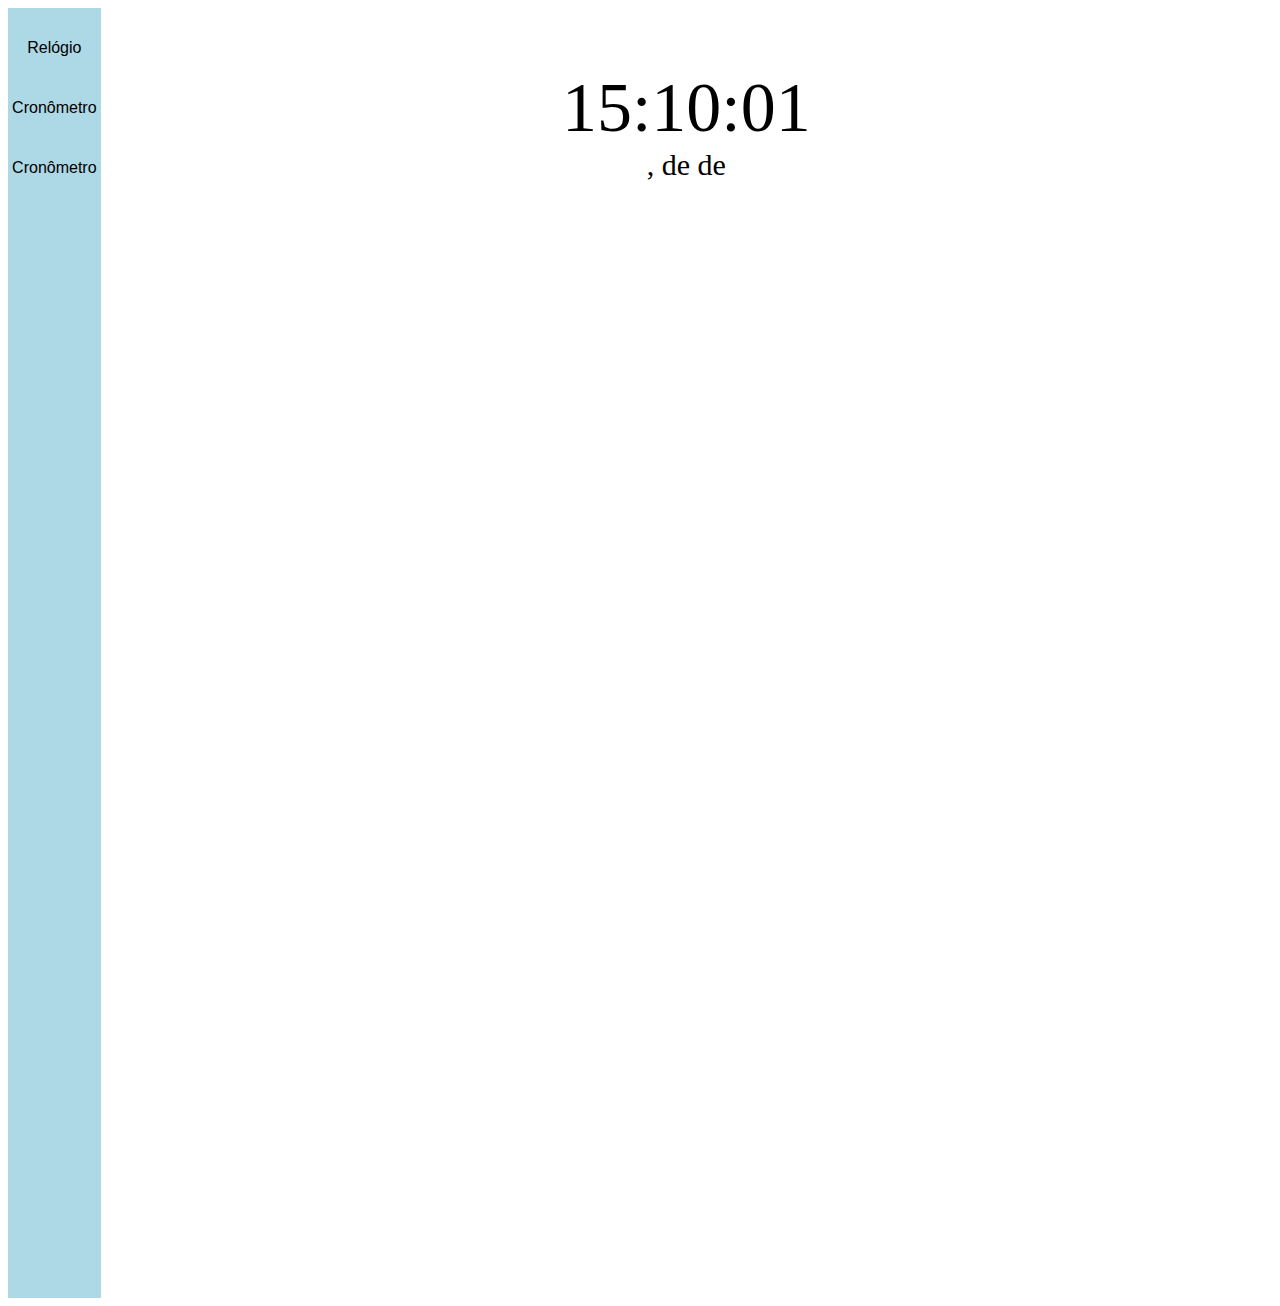
<file: index.html>
<!DOCTYPE html>
<html lang="pt-br">
<head>
    <meta charset="UTF-8">
    <meta http-equiv="X-UA-Compatible" content="IE=edge">
    <meta name="viewport" content="width=device-width, initial-scale=1.0">
    <link rel="stylesheet" href="style.css">
    <title>Relógio On-line</title>
</head>
<body>
    <div class = "menu">
        <div class="itens" id="botao-relogio"><a href="./index.html">Relógio</a></div>     
        <div class="itens" id="botao-cronometro"><a href="./cronometro.html">Cronômetro</a></div>
        <div class="itens" id="botao-despertaor"><a href="./despertador.html">Cronômetro</a></div>
            
    </div>
    
    <div class="principal" id="painel">
        <div id="relogio">
           <span id="hora"></span>:<span id="minutos"></span>:<span id="segundos"></span>
        </div>
        <div class="data">
            <span id="diaDaSemana"></span>, <span id="diaDoMes"></span> de <span id="mes"></span> de <span id="ano"></span>
        </div>
    </div>
    <script src="./script.js"></script>
</body>
</html>
</file>
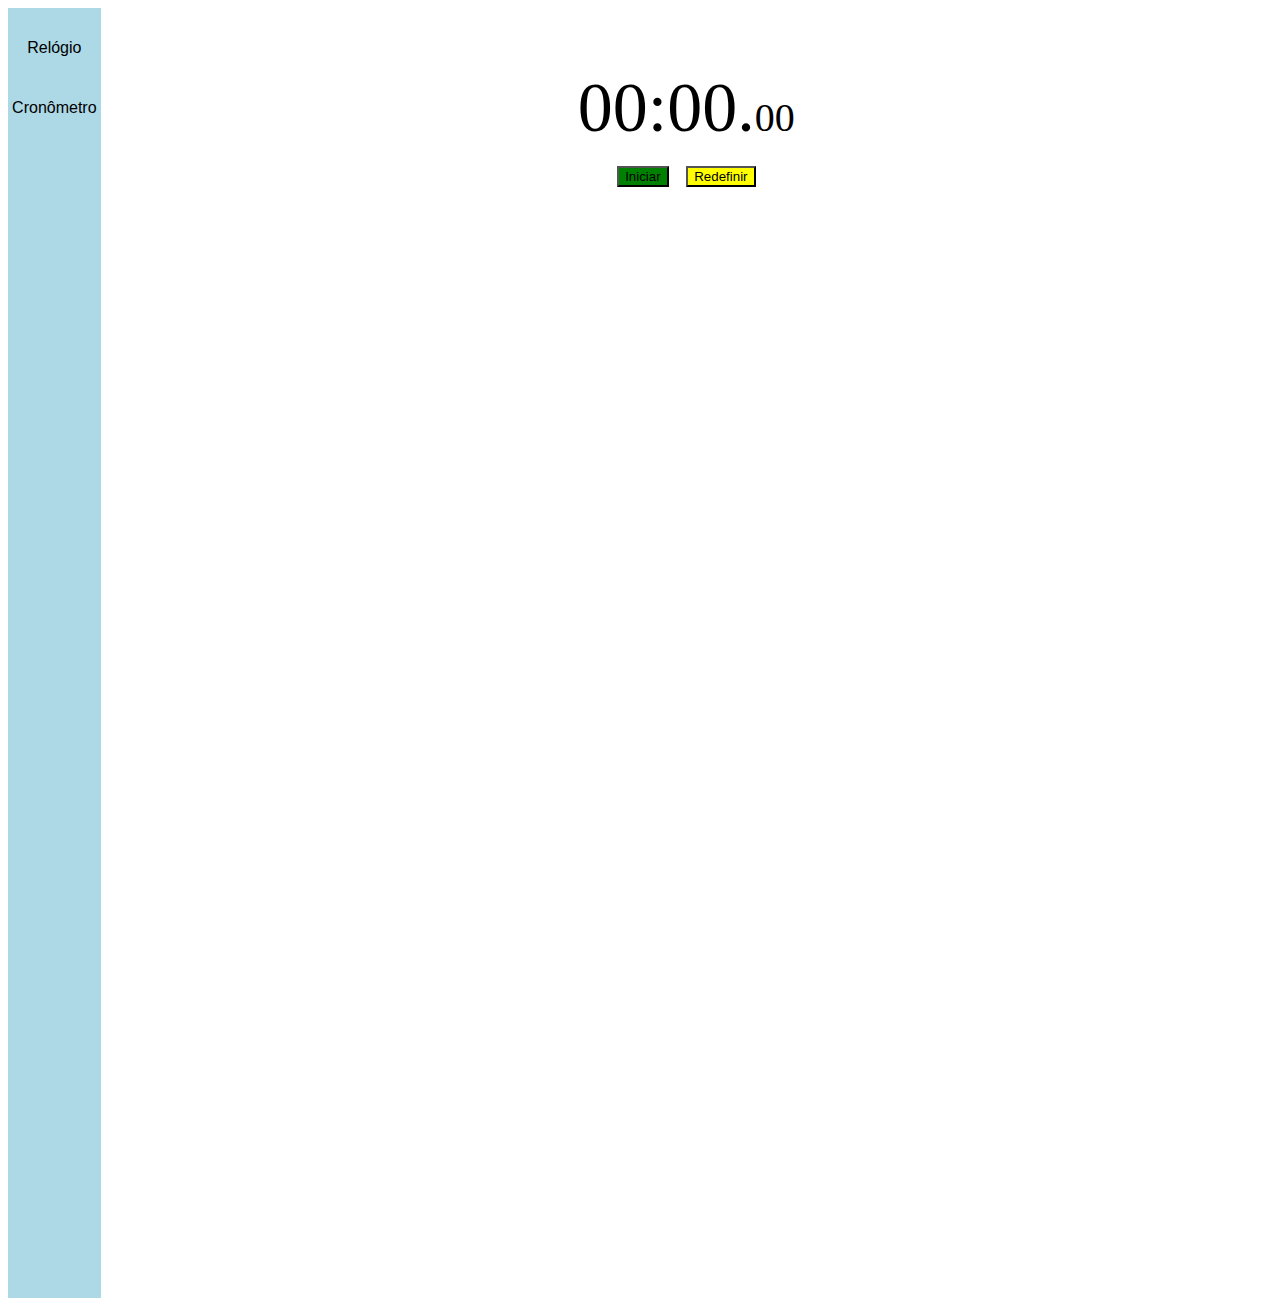
<file: cronometro.html>
<!DOCTYPE html>
<html lang="pt-br">
<head>
    <meta charset="UTF-8">
    <meta http-equiv="X-UA-Compatible" content="IE=edge">
    <meta name="viewport" content="width=device-width, initial-scale=1.0">
    <link rel="stylesheet" href="style.css">
    <title>Relógio On-line</title>
</head>
<body>
    <div class = "menu">
        <div class="itens" id="botao-relogio"><a href="./index.html">Relógio</a></div>     
        <div class="itens" id="botao-cronometro"><a href="./cronometro.html">Cronômetro</a></div>
            
    </div>
    
    <div class="principal" id="painel">
        <div id="cronometro">
           <span id="crono-minutos">00</span>:<span id="crono-segundos">00</span>.<span id="crono-centesimos">00</span>
        </div>
        <div class="crono-botoes">
            <button class="crono-botao" id="crono-botao-iniciar">Iniciar</button>
            <button class="crono-botao" id="crono-botao-redefinir">Redefinir</button>
            
        </div>
    </div>
    <script src="./script_cronometro.js"></script>
</body>
</html>
</file>
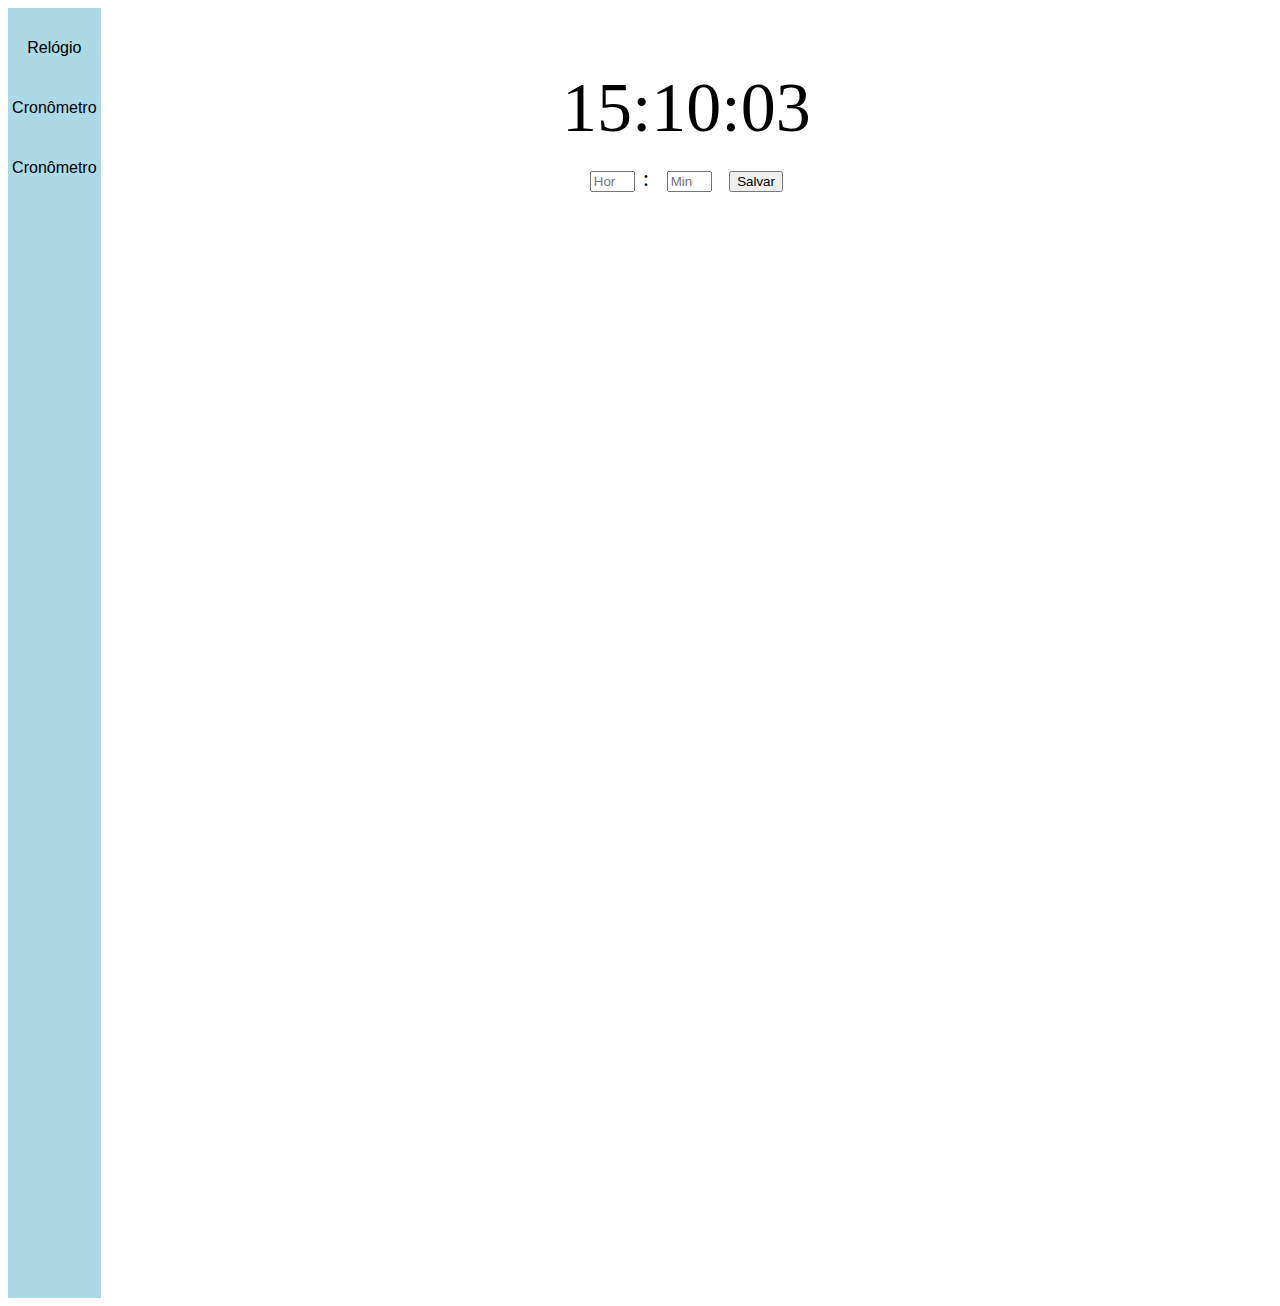
<file: despertador.html>
<!DOCTYPE html>
<html lang="pt-br">
<head>
    <meta charset="UTF-8">
    <meta http-equiv="X-UA-Compatible" content="IE=edge">
    <meta name="viewport" content="width=device-width, initial-scale=1.0">
    <link rel="stylesheet" href="style.css">
    <title>Relógio On-line</title>
</head>
<body>
    <div class = "menu">
        <div class="itens" id="botao-relogio"><a href="./index.html">Relógio</a></div>     
        <div class="itens" id="botao-cronometro"><a href="./cronometro.html">Cronômetro</a></div>
        <div class="itens" id="botao-despertaor"><a href="./despertador.html">Cronômetro</a></div>
            
    </div>
    
    
    <div class="principal" id="painel">
        <div id="relogio">
           <span id="hora"></span>:<span id="minutos"></span>:<span id="segundos"></span>
        </div>

        <div class="horario-depertar">
            <form action="">
                <input class="despertador" type="number" name="horas" id="horas-despertar" placeholder="Horas" max="23" min="00"><span class="divisor">:</span>
                <input class="despertador" type="number" name="minutos" id="minutos-despertar" placeholder="Minutos" max="59" min="00">
                <button type="submit">Salvar</button>                
            </form>
            
            <div id="despertadores"></div>
            
        </div>
               
    </div>
    
       

    <script src="./script-despertador.js"></script>
</body>
</html>
</file>
<file: style.css>
body{
    display: flex;
}


.menu{
    background-color: #ADD8E6;
    height: 100vw;
    width: 100px;
    text-align: center;
    padding-top: 10px;
}

.itens{
    height: 60px;
    display: flex;
    justify-content: center;
    align-items: center;
    font-family: 'Franklin Gothic Medium', 'Arial Narrow', Arial, sans-serif;
}

.principal{
    width: 100%;
    height: 100%;
    margin-top: 60px;
    display: flex;
    flex-direction: column;
    align-items: center;
    justify-content: center;
    font-size: 70px;
}

.data{
    font-size: 30px;
}

a{
    list-style: none;
    color: black;
    text-decoration: none;
}

#crono-centesimos{
    font-size: 40px;
}

.crono-botoes{
    margin-top: -30px;
}

#crono-botao-iniciar{
    background-color: green;
}

#crono-botao-redefinir{
    background-color: yellow;
}

.despertador{
    width: 37px;
}

.divisor{
    font-size: 23px;
    margin-left: 8px;
}

.horario-depertar{
    margin-top: -25px;
    
}

.despertadores{
    height: 200px;
    display: flex;
}

.horarios-salvos{
    font-size: 25px;
    border: 1px solid black;
    text-align: center;
    background-color: azure;
    margin-bottom: 5px;
}
</file>
